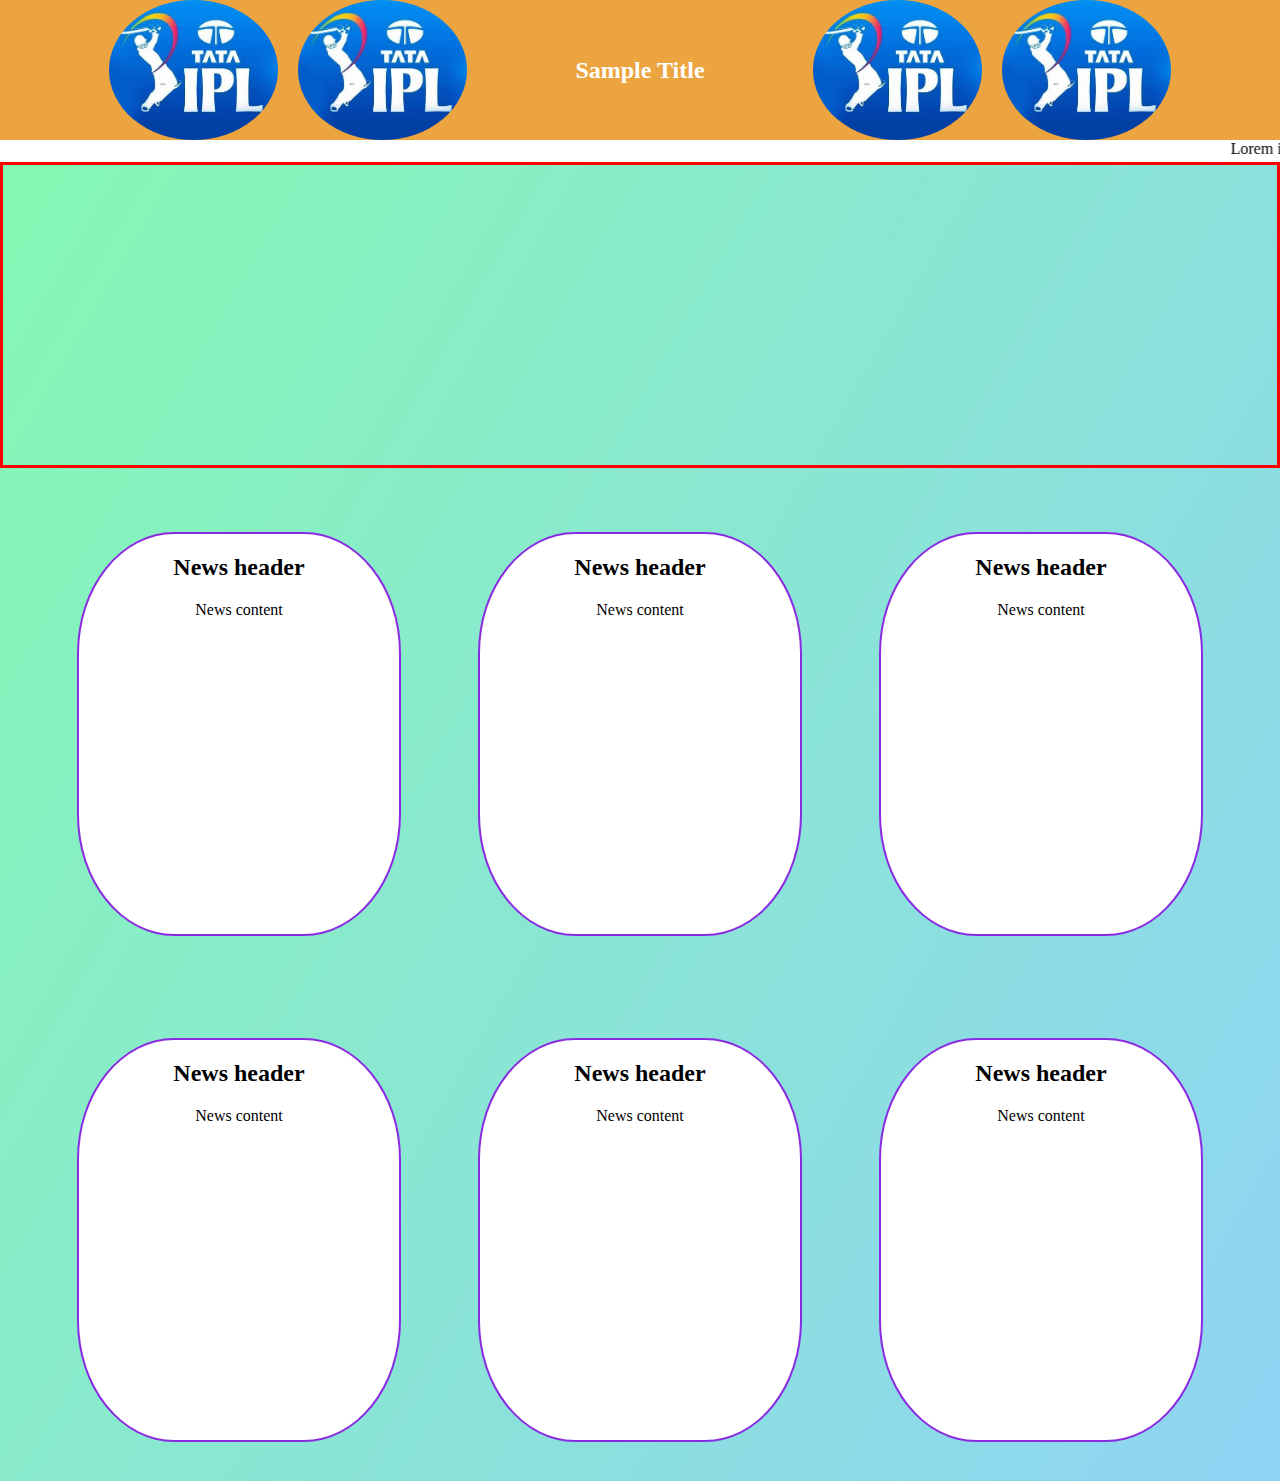
<file: index.html>
<!DOCTYPE html>
<html>
  <head>
    <title>Website title</title>
    <script src="carousel.js"></script>
    <link rel="stylesheet" href="carousel.css" />
    <script src="index.js"></script>
    <link rel="stylesheet" href="styles.css" />
  </head>
  <body>
    <div id="background" class="background">
      <div id="header" class="header">
        <div class="headerIcon">
          <img
            onclick="redirect(0)"
            width="100%"
            height="100%"
            class="icon"
            id="icon"
            src="ipllogo.png"
            alt="IPL Logo"
          />
          <img
            onclick="redirect(1)"
            width="100%"
            height="100%"
            class="icon"
            id="icon"
            src="ipllogo.png"
            alt="IPL Logo"
          />
        </div>

        <div class="headerText">
          <h2 id="headerText">Sample Title</h2>
        </div>

        <div class="headerIcon">
          <img
            onclick="redirect(2)"
            width="100%"
            height="100%"
            class="icon"
            id="icon"
            src="ipllogo.png"
            alt="IPL Logo"
          />
          <img
            onclick="redirect(3)"
            width="100%"
            height="100%"
            class="icon"
            id="icon"
            src="ipllogo.png"
            alt="IPL Logo"
          />
        </div>
      </div>

      <div class="instructions" id="instructions">
        <marquee class="scrollingText" behaviour="scroll" direction="left"
          >Lorem ipsum dolor sit amet consectetur adipisicing elit. Nihil,
          aliquam necessitatibus possimus quisquam eaque consectetur, eum
          commodi, perferendis corrupti dignissimos autem maxime deserunt
          explicabo iste atque pariatur nobis minima. Perspiciatis!</marquee
        >
      </div>

      <div class="carousel" id="carousel">
        <img id="carouselImage" class="carouselImage" />
        <text id="carouselText" class="carouselText"></text>
      </div>

      <div class="newsContainer" id="newsContainer">
        <div class="news" id="news">
          <center><h2>News header</h2></center>
          <center><text class="newsText">News content</text></center>
        </div>
        <div class="news" id="news">
          <center><h2>News header</h2></center>
          <center><text class="newsText">News content</text></center>
        </div>
        <div class="news" id="news">
          <center><h2>News header</h2></center>
          <center><text class="newsText">News content</text></center>
        </div>
      </div>
      <div class="newsContainer" id="newsContainer">
        <div class="news" id="news">
          <center><h2>News header</h2></center>
          <center><text class="newsText">News content</text></center>
        </div>
        <div class="news" id="news">
          <center><h2>News header</h2></center>
          <center><text class="newsText">News content</text></center>
        </div>
        <div class="news" id="news">
          <center><h2>News header</h2></center>
          <center><text class="newsText">News content</text></center>
        </div>
      </div>
    </div>
  </body>
</html>
</file>
<file: carousel.css>
.carouselImage {
  max-height: 100%;
  max-width: 100%;
  align-items: center;
  align-self: center;
  height: 90%;
  display: block;
  margin-left: auto;
  margin-right: auto;
}

.carouselText {
  text-align: center;
  display: block;
  margin-left: auto;
  margin-right: auto;
}

.carousel {
  width: 99.5%;
  height: 300px;
  border-style: solid;
  border-width: 2;
  border-color: red;
  align-items: center;
  justify-content: center;
  max-height: 40%;
  overflow: none;
}
</file>
<file: styles.css>
html {
  overflow-y: scroll;
}

.header {
  display: flex;
  flex-direction: row;
  align-items: center;
  background-color: #eba43f;
  width: 100%;
  height: 140px;
  justify-content: center;
  align-self: center;
  justify-content: space-evenly;
}

.headerText {
  text-align: center;
  color: white;
}

body {
  background-image: linear-gradient(red, yellow);
  background-size: cover;
  position: absolute;
  padding: 0;
  margin: 0;
  width: 100%;
  height: auto;
}

.headerIcon {
  height: 100%;
  display: flex;
  flex-direction: row;
  justify-content: space-between;
}

.icon {
  border-radius: 50%;
  margin-left: 10px;
  margin-right: 10px;
}

.news {
  border-style: solid;
  border-width: 2px;
  border-radius: 30%;
  border-color: blueviolet;
  background-color: white;
  height: 400px;
  width: 25%;
  margin-top: 5%;
  margin-bottom: 3%;
}

.instructions {
  background-color: white;
}

.newsContainer {
  display: flex;
  justify-content: space-evenly;
}

.background {
  background-image: linear-gradient(120deg, #84fab0 0%, #8fd3f4 100%);
}
</file>
